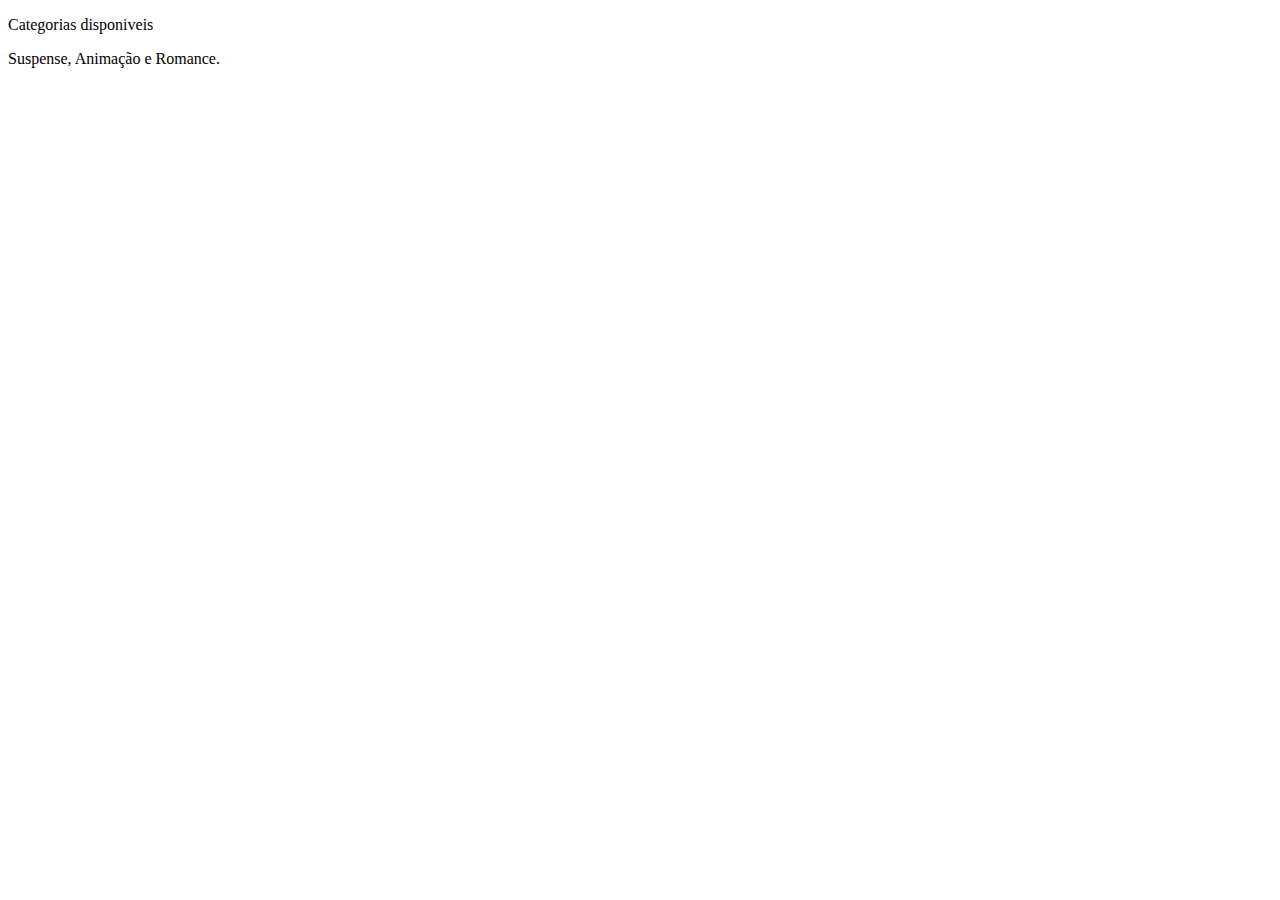
<file: src/index.html>
<!doctype html>
<html lang="en">
<head>
  <meta charset="utf-8">
  <title>Filmes</title>
  <base href="/">
  <meta name="viewport" content="width=device-width, initial-scale=1">
  <link rel="icon" type="image/x-icon" href="favicon.ico">
</head>
<body>
  <app-root> </app-root>
  <P>Categorias disponiveis</P> 
  <P>Suspense, Animação e Romance.</P> 
</body>
</html>
</file>
